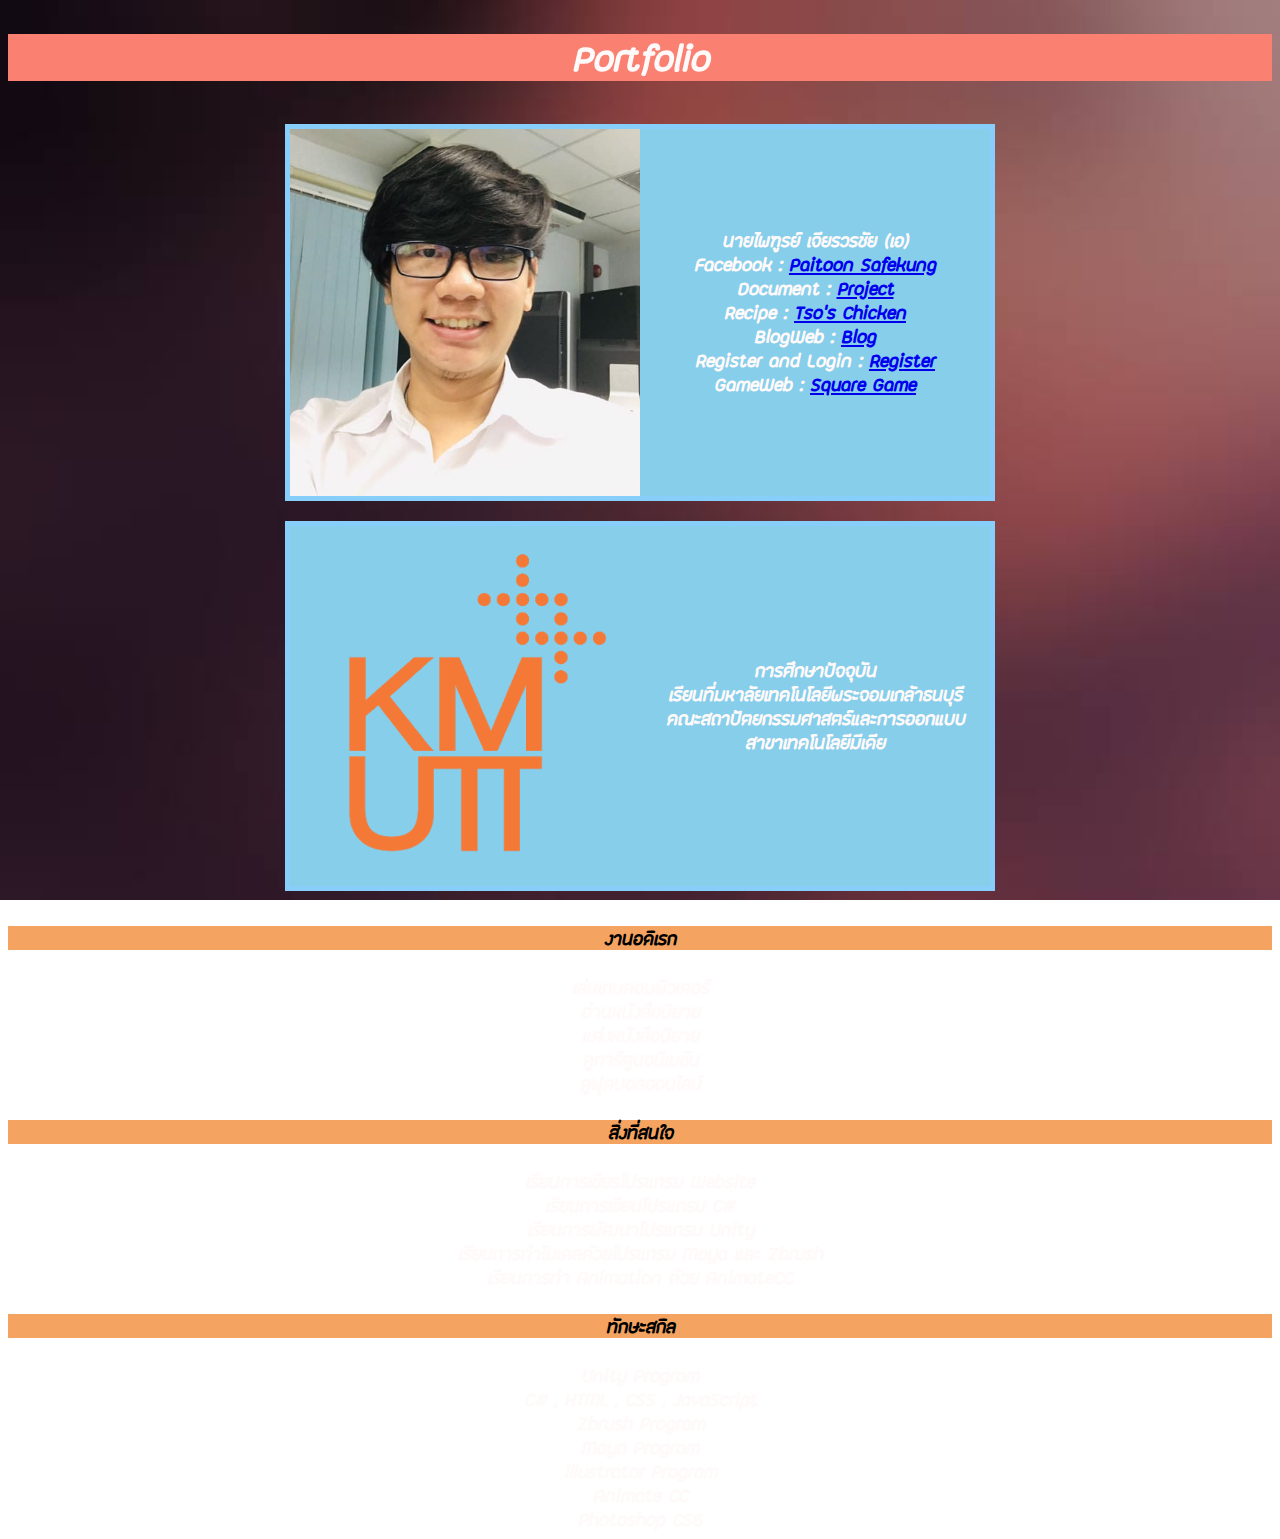
<file: index.html>
<!DOCTYPE html>
<html>
    <head>
        <title> Portfolio </title>
        <link rel='stylesheet' type='text/css' media='screen' href='main.css'>
    </head>
    <body>
      <h1> Portfolio </h1>
      <div class="flex_container">
        <div> <img src="pic/60080501639.jpg"  alt="Error image"> 
        <h2> นายไพฑูรย์ เจียรวรชัย (เอ) <br> Facebook : <a href="https://web.facebook.com/SafeClose?ref=bookmarks"> Paitoon Safekung </a> 
        <br> Document : <a href="project.html"> Project </a> 
        <br> Recipe : <a href="assignment4/recipeGrid.html"> Tso’s Chicken </a> 
        <br> BlogWeb : <a href="assignment5/blog.html"> Blog </a>
        <br> Register and Login : <a href="assignment6/register.html"> Register </a> 
        <br> GameWeb : <a href="assignment7/game.html"> Square Game </a></h2> </div>
        <div> <img src="pic/Kmutt.png"  alt="Error image">
        <h2> การศึกษาปัจจุบัน <br> เรียนที่มหาลัยเทคโนโลยีพระจอมเกล้าธนบุรี
          <br> คณะสถาปัตยกรรมศาสตร์และการออกแบบ <br> สาขาเทคโนโลยีมีเดีย
        </h2> </div>
    </div>
        <div> <h3> งานอดิเรก </h3> </div> 
          <div> <h2> <li> เล่นเกมคอมพิวเตอร์ </li> </h2> </div> 
          <div> <h2> <li> อ่านหนังสือนิยาย </li> </h2> </div> 
          <div> <h2> <li> แต่งหนังสือนิยาย </li> </h2> </div> 
          <div> <h2> <li> ดูการ์ตูนอนิเมชัน </li> </h2> </div> 
          <div> <h2> <li> ดูฟุตบอลออนไลน์ </li> </h2> </div> 
          <div> <h3> สิ่งที่สนใจ </h3> </div> 
          <div> <h2> <li> เรียนการเขียรโปรแกรม Website </li> </h2> </div> 
          <div> <h2> <li> เรียนการเขียนโปรแกรม C# </li> </h2> </div> 
          <div> <h2> <li> เรียนการพัฒนาโปรแกรม Unity </li> </h2> </div> 
          <div> <h2> <li> เรียนการทำโมเดลด้วยโปรแกรม Maya และ Zbrush </li> </h2> </div> 
          <div> <h2> <li> เรียนการทำ Animation ด้วย AnimateCC </li> </h2> </div> 
          <div> <h3> ทักษะสกิล </h3> </div> 
          <div> <h2> <li> Unity Program </li> </h2> </div> 
          <div> <h2> <li> C# , HTML , CSS , JavaScript </li> </h2> </div> 
          <div> <h2> <li> Zbrush Program </li> </h2> </div> 
          <div> <h2> <li> Maya Program </li> </h2> </div> 
          <div> <h2> <li> illustrator Program </li> </h2> </div> 
          <div> <h2> <li> Animate CC </li> </h2> </div> 
          <div> <h2> <li> Photoshop CS6 </li> </h2> </div> 
      </div>
    </body>
</html>
</file>
<file: assignment5/blog.html>
<!DOCTYPE html>
<html>
<head>
	<meta charset='utf-8'>
	<meta http-equiv='X-UA-Compatible' content='IE=edge'>
	<title>Blogger</title>
	<meta name='viewport' content='width=device-width, initial-scale=1'>
	<link rel='stylesheet' type='text/css' media='screen' href='blog.css'>
	<script src='blog.js'></script>
</head>
<body>
	<div id="post1"></div>
	<hr>
	<div id="reply1"></div>
	<hr>
	<div id="reply2"></div>
	<hr>
	<textarea name="text1" id="text1"></textarea> 
	<br/>
	<button type="button" onclick="postFunction()">Post</button>
	<button type="button" onclick="clearFunction()">Clear</button>
	
</body>
</html>
</file>
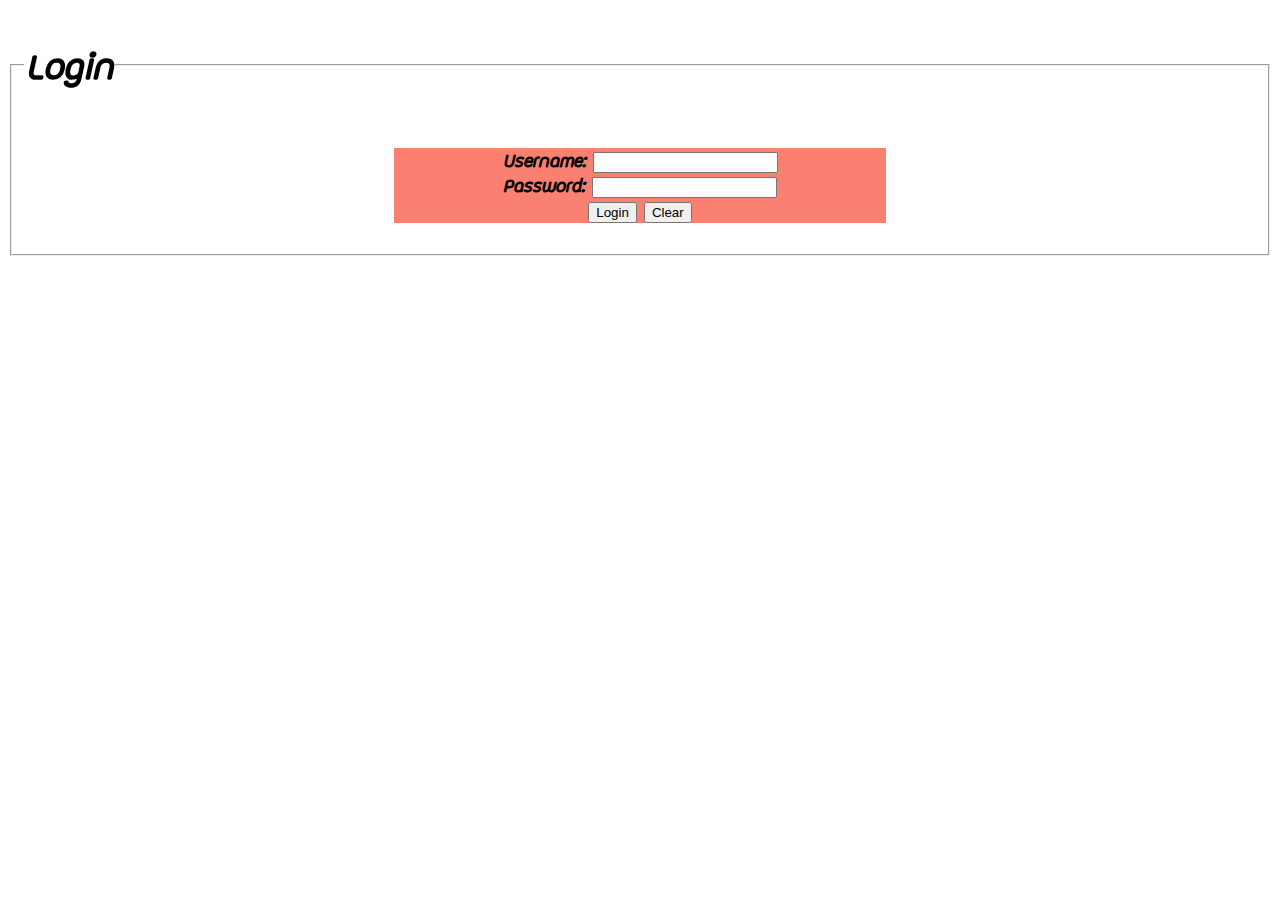
<file: assignment6/login.html>
<!DOCTYPE html>
<html>
  <head>
    <meta charset="utf-8" />
    <meta http-equiv="X-UA-Compatible" content="IE=edge" />
    <title>Page Title</title>
    <meta name="viewport" content="width=device-width, initial-scale=1" />
    <link rel="stylesheet" type="text/css" media="screen" href="register.css" />
    <script src="login.js"></script>
  </head>
  <body>
    <form name="myLogin" id="myLogin">
      <fieldset>
        <legend> <h1> Login </h1> </legend>
        <h2>
        Username:
        <input type="text" name="username" id="username" required />
        <br />
        Password:
        <input type="password" name="password" required />
        <br />
        <input type="submit" value="Login" />
        <input type="reset" value="Clear" />
      </fieldset>
    </form>
  </h2>
</div>
  </body>
</html>
</file>
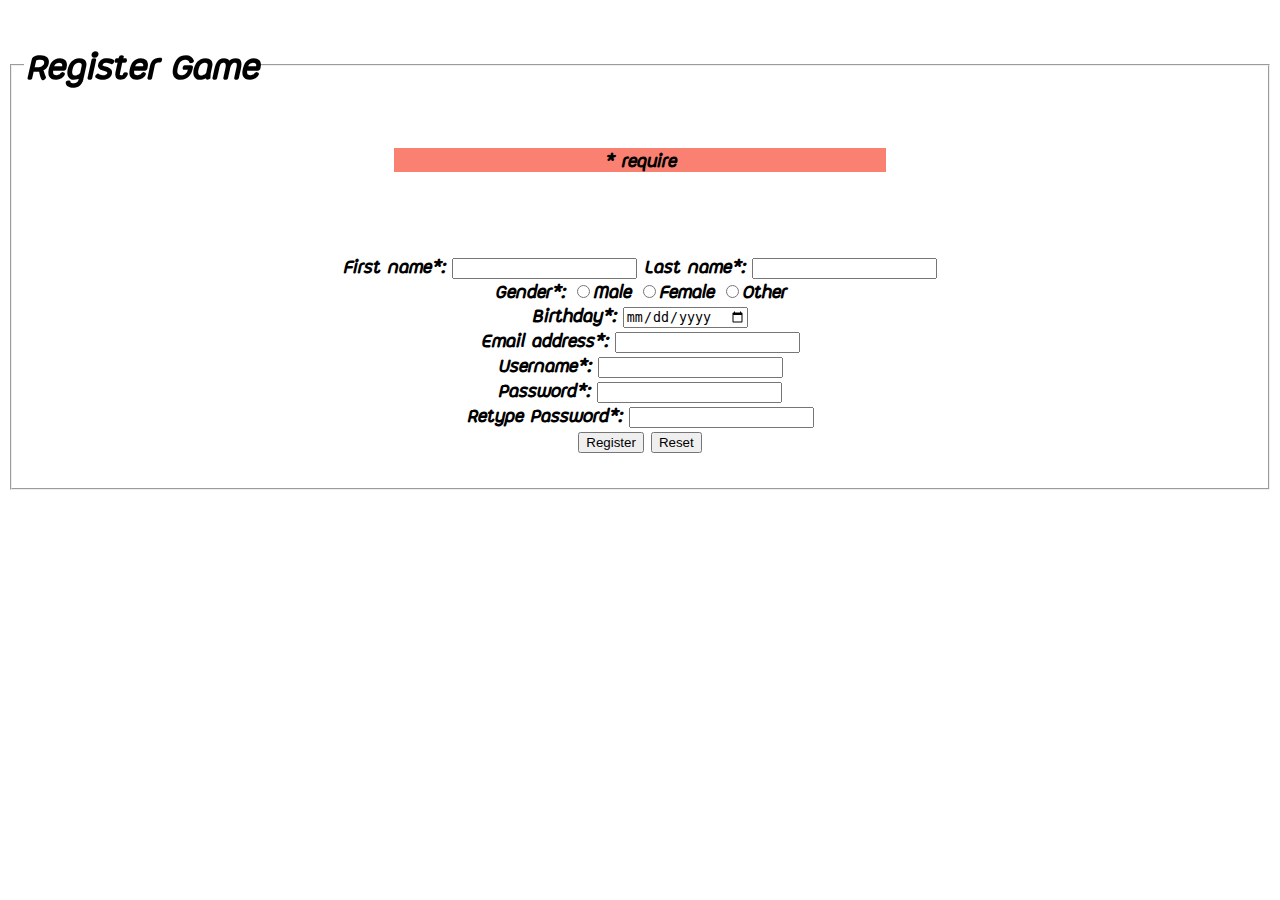
<file: assignment6/register.html>
<!DOCTYPE html>
<html>
  <head>
    <meta charset="utf-8" />
    <meta http-equiv="X-UA-Compatible" content="IE=edge" />
    <title>Page Title</title>
    <meta name="viewport" content="width=device-width, initial-scale=1" />
    <link rel="stylesheet" type="text/css" media="screen" href="register.css" />
    <script src="register.js"></script>
  </head>
  <body>
    <form name="myForm" id="myForm" action="login.html">
      <fieldset>
        <legend> <h1> Register Game </h1> </legend>
        <span> <h2>* require</h2></span> <br />
        <span id="errormsg"></span> <br />
        <h3>
        First name*:
        <input type="text" name="firstname" required />
        Last name*:
        <input type="text" name="lastname" required />
        <br />
        Gender*:
        <input type="radio" name="gender" value="male" required />Male
        <input type="radio" name="gender" value="female" required />Female
        <input type="radio" name="gender" value="female" required />Other
        <br />
        Birthday*:
        <input type="date" name="bday" value="" required />
        <br />
        Email address*:
        <input type="email" name="email" required />
        <br />
        Username*:
        <input type="text" name="username" required />
        <br />
        Password*:
        <input type="password" name="password" required />
        <br />
        Retype Password*:
        <input type="password" name="retype_password" required />
        <br />
        <input type="submit" value="Register" />
        <input type="reset" value="Reset" />
      </h3>
      </fieldset>
    </form>
  </div>
  </body>
</html>
</file>
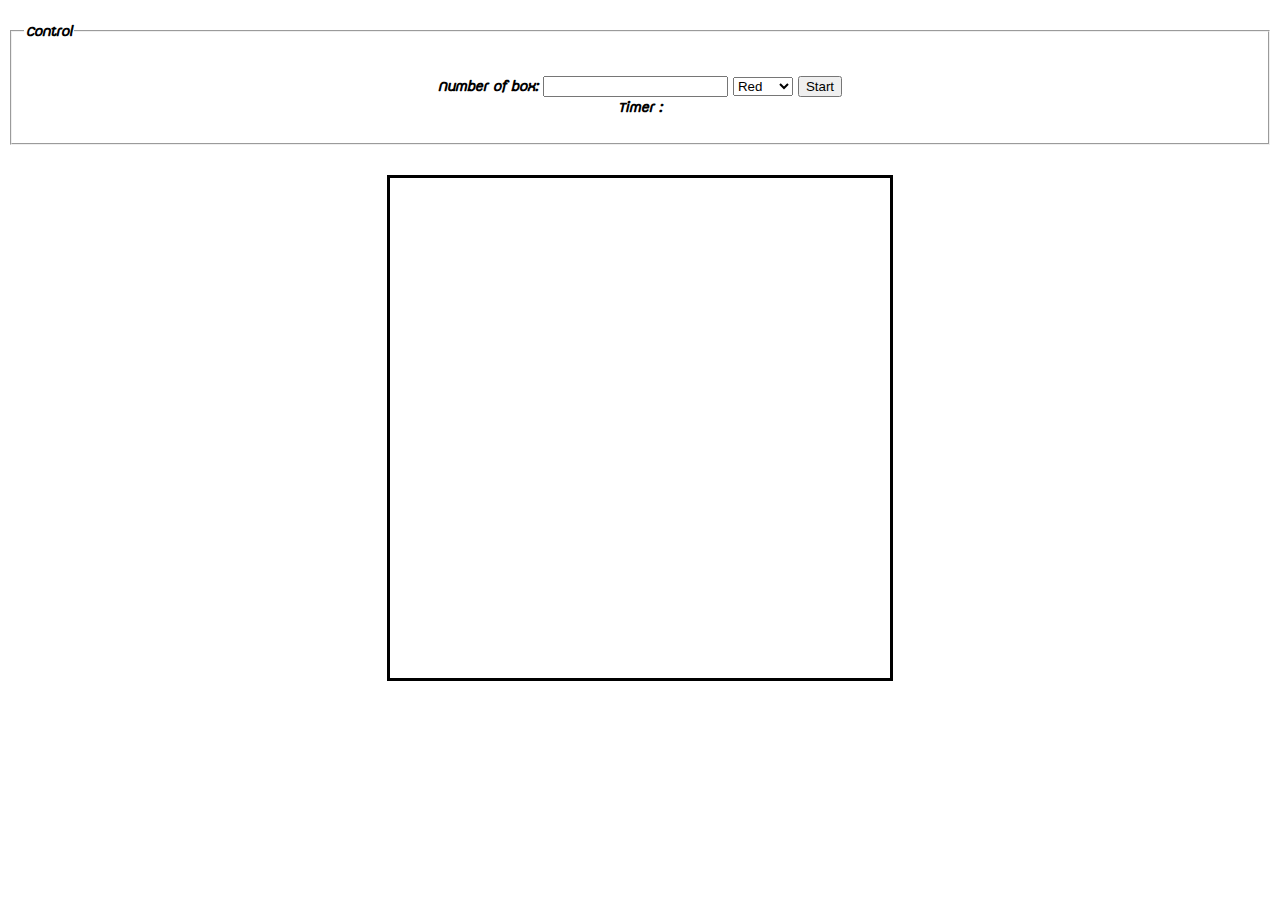
<file: assignment7/game.html>
<!DOCTYPE html>
<html>
	<head>
		<meta charset="UTF-8">
		<title>Square game</title>
		<script type="text/javascript" src="game.js"></script>
		<link rel="stylesheet" type="text/css" href="game.css">
	</head>
	<body>
		<!-- these codes were adapted from https://courses.cs.washington.edu/courses/cse154/17sp/lecture/more-dom/code/squares.html  -->

		<fieldset>
			<legend> <h1> Control </h1> </legend>
			<h2>
			Number of box: 
			<input type="text" name="numbox" id="numbox">
			<select name="color" id = "color">
  				<option value="red">Red</option>
  				<option value="blue">Blue</option>
  				<option value="green">Green</option>
			</select>
			<button id="start">Start</button>
			<div id="timerClock"> Timer : 
				<div id="clock"></div>
			</div>
		</fieldset>
		<div id="squares-container">
			<div id="squares-layer"></div>
		</div>
	</h2>
	</body>
</html>
</file>
<file: main.css>
h1,
h2,
h3 {
  font-family: "serithai";
  font-size: 50px;
  text-align: center;
}
h1 {
  background-color: salmon;
  color: snow;
}
h2 {
  color: snow;
  font-size: 25px;
  margin: auto;
}
h3 {
  background-color: sandybrown;
  font-size: 25px;
}
body {
  background-image: url("pic/Background7.jpg");
  background-repeat: no-repeat;
  background-attachment: fixed;
  background-size: 100% 100%;
}
.flex_container {
  display: flex;
  flex-wrap: wrap;
  justify-content: center;
  width: 100%;
  margin: auto;
}
.flex_container > div {
  display: flex;
  border: 5px solid lightskyblue;
  background-color: skyblue;
  width: 500px;
  margin: 10px;
}
.flex_container > div > img {
  width: 50%;
}
ul {
  margin: auto;
  width: 300px;
}
.flex_arrow,
.flex_container,
.flex_zbrush,
.flex_maya,
.flex_video,
.flex_fiction {
  display: flex;
  flex-wrap: wrap;
  justify-content: center;
  width: 100%;
  margin: auto;

}
.flex_arrow > div {
  display: flex;
  flex-wrap: wrap;
  justify-content: center;
  text-align: center;
}
.flex_arrow > div > a > img {
  width: 100px;
  margin: 10px;
}
.flex_container > div {
  display: flex;
  border: 5px solid lightskyblue;
  background-color: skyblue;
  width: 700px;
  margin: 10px;
}
.flex_container > div > img {
  width: 50%;
}
.flex_zbrush > div {
  display: flex;
  border: 5px solid lightskyblue;
  width: 400px;
  margin: 10px;
}
.flex_zbrush > div > img {
  width: 100%;
}
.flex_maya > div {
  display: flex;
  border: 5px solid lightskyblue;
  width: 400px;
  margin: 10px;
}
.flex_maya > div > img {
  width: 100%;
}
.flex_video > div {
  display: flex;
  margin: 10px;
}
.flex_fiction > div {
  display: flex;
  border: 5px solid lightskyblue;
  background-color: lightskyblue;
  width: 700px;
  margin: 10px;
}
.flex_fiction > div > img {
  width: 50%;
}
@font-face {
  font-family: "serithai";
  src: url("font/FCLamoon/FC\ Lamoon\ Regular\ Italic\ ver\ 1.00.ttf");
  font-weight: normal;
  font-style: normal;
}
</file>
<file: assignment5/blog.css>
h1,
h2,
h3 {
  font-family: "serithai";
  font-size: 50px;
  text-align: center;
}
h1 {
  background-color: salmon;
  color: snow;
}
h2 {
  color: snow;
  font-size: 25px;
  margin: auto;
}
h3 {
  background-color: sandybrown;
  font-size: 25px;
}
@font-face {
    font-family: "serithai";
    src: url("font/FCLamoon/FC\ Lamoon\ Regular\ Italic\ ver\ 1.00.ttf");
    font-weight: normal;
    font-style: normal;
  }
</file>
<file: assignment6/register.css>
h1 , h2 , h3 ,h4 {
    font-family: "serithai";
    text-align: center;
    color: black;
  }
  h1 {
    font-size: 50px;
  }
  h2 {
    text-align: center;
    font-size: 25px;
    background-color: salmon;
    margin-left: 30%;
    margin-right: 30%;
  }
  h3 , h4 {
    font-size: 25px;
  }
  @font-face {
    font-family: "serithai";
    src: url("font/FCLamoon/FC\ Lamoon\ Regular\ Italic\ ver\ 1.00.ttf");
    font-weight: normal;
    font-style: normal;
  }
</file>
<file: assignment7/game.css>
#squares-container {
	margin-top: 30px;
    display: flex;
    justify-content: space-around;
}

#squares-layer {
    position: relative;
    width: 500px;
    height: 500px;
    border: 3px solid black;
}

.square {
    position: absolute;
    width: 25px;
    height: 25px;
    border: 3px solid black;
}

.red{
    background-color: red; 
}
.blue{
    background-color: blue; 
}

.green{
    background-color: green; 
}
h1 , h2 , h3 ,h4 {
    font-family: "serithai";
    text-align: center;
    color: black
  }
  h1 {
    font-size: 20px;
  }
  h2 {
    text-align: center;
    font-size: 20px;
  }
  h3 , h4 {
    font-size: 20px;
  }
  @font-face {
    font-family: "serithai";
    src: url("font/FCLamoon/FC\ Lamoon\ Regular\ Italic\ ver\ 1.00.ttf");
    font-weight: normal;
    font-style: normal;
  }
</file>
